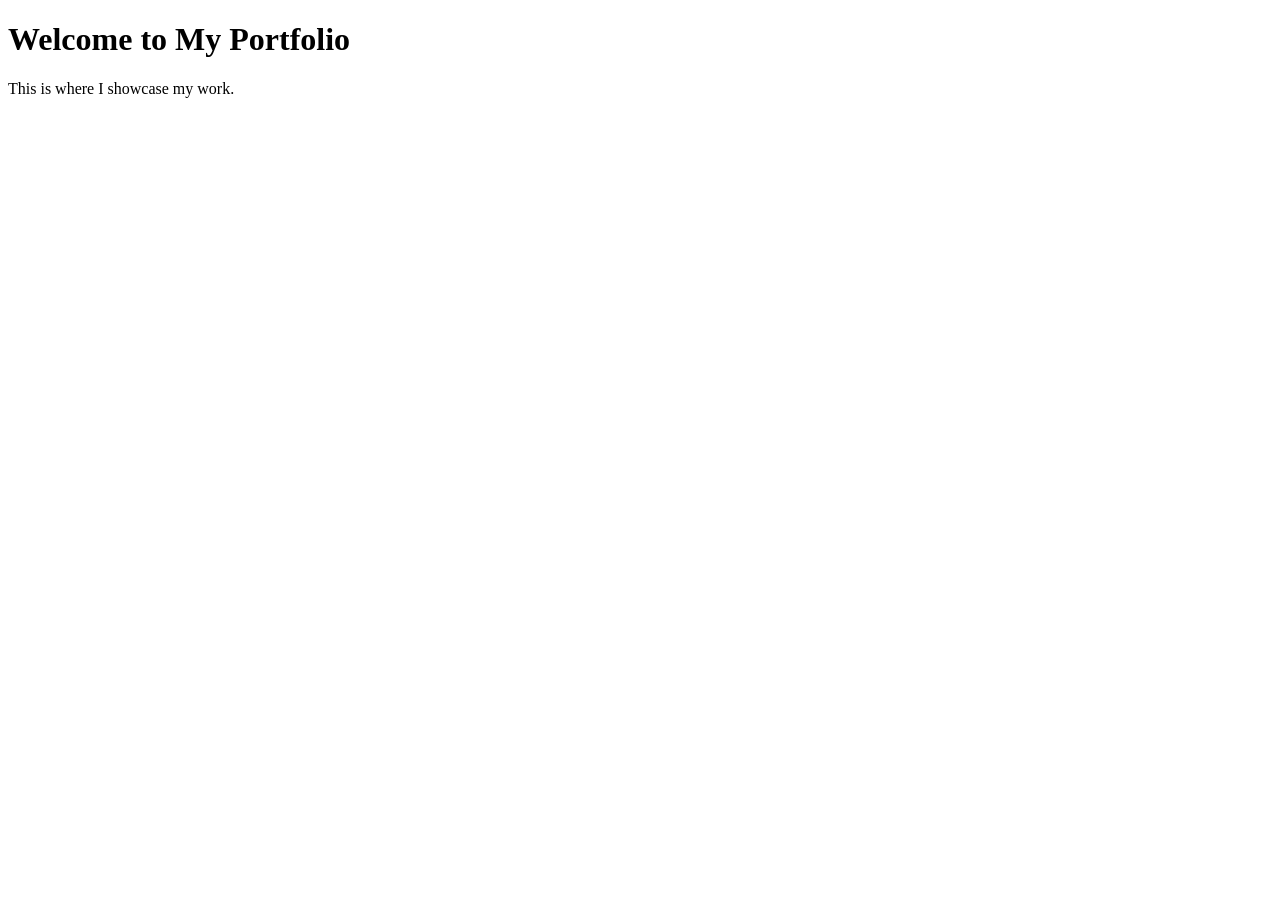
<file: portfolio.html>
<!-- Updated portfolio.html - Base tags removed -->

<!DOCTYPE html>
<html lang="en">
<head>
    <meta charset="UTF-8">
    <meta name="viewport" content="width=device-width, initial-scale=1.0">
    <title>Your Portfolio</title>
    <!-- Other head elements -->
</head>
<body>
    <h1>Welcome to My Portfolio</h1>
    <p>This is where I showcase my work.</p>
    <!-- Other body elements -->
</body>
</html>
</file>
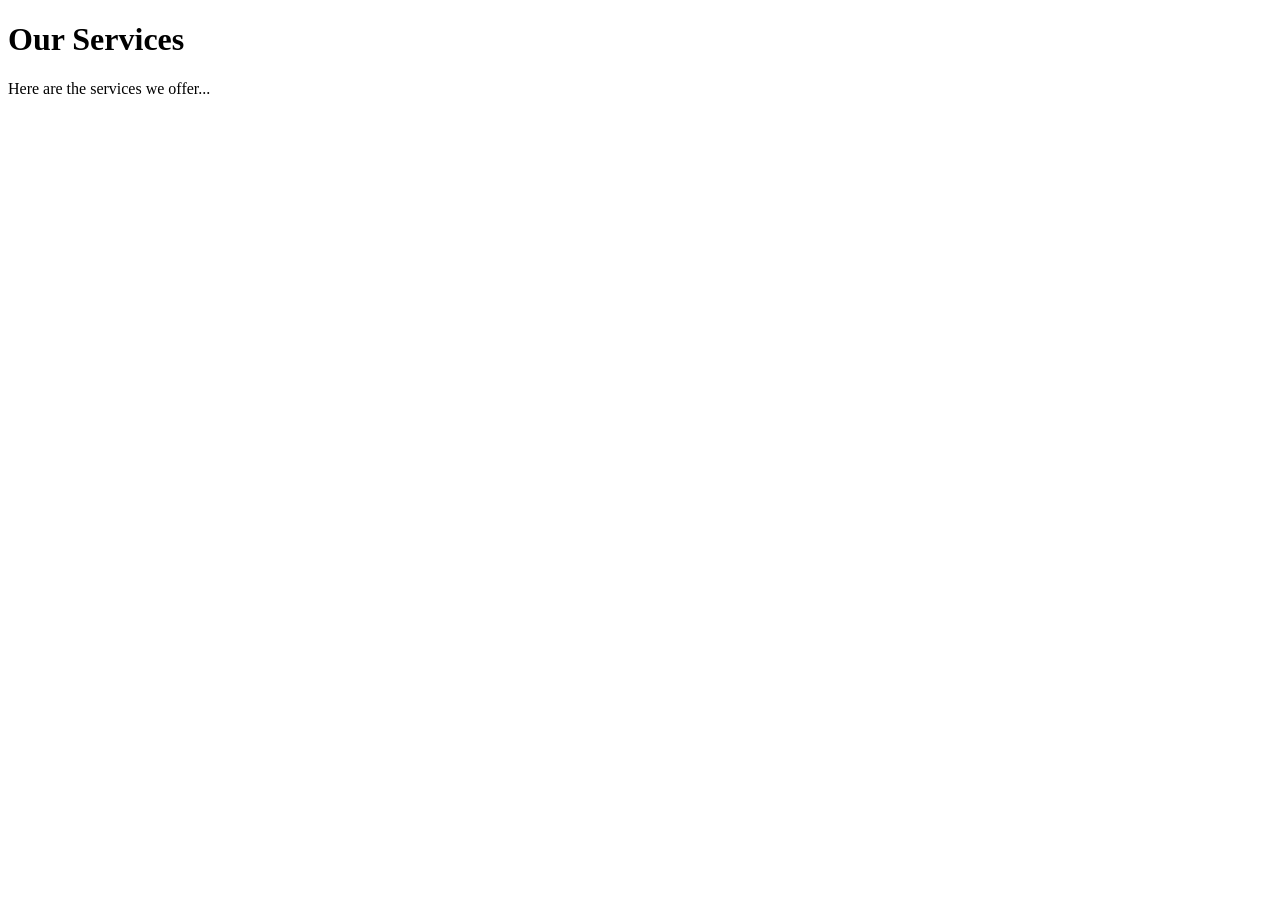
<file: services.html>
<!DOCTYPE html>
<html lang="en">
<head>
    <meta charset="UTF-8">
    <meta name="viewport" content="width=device-width, initial-scale=1.0">
    <title>Services</title>
</head>
<body>
    <h1>Our Services</h1>
    <p>Here are the services we offer...</p>
</body>
</html>
</file>
